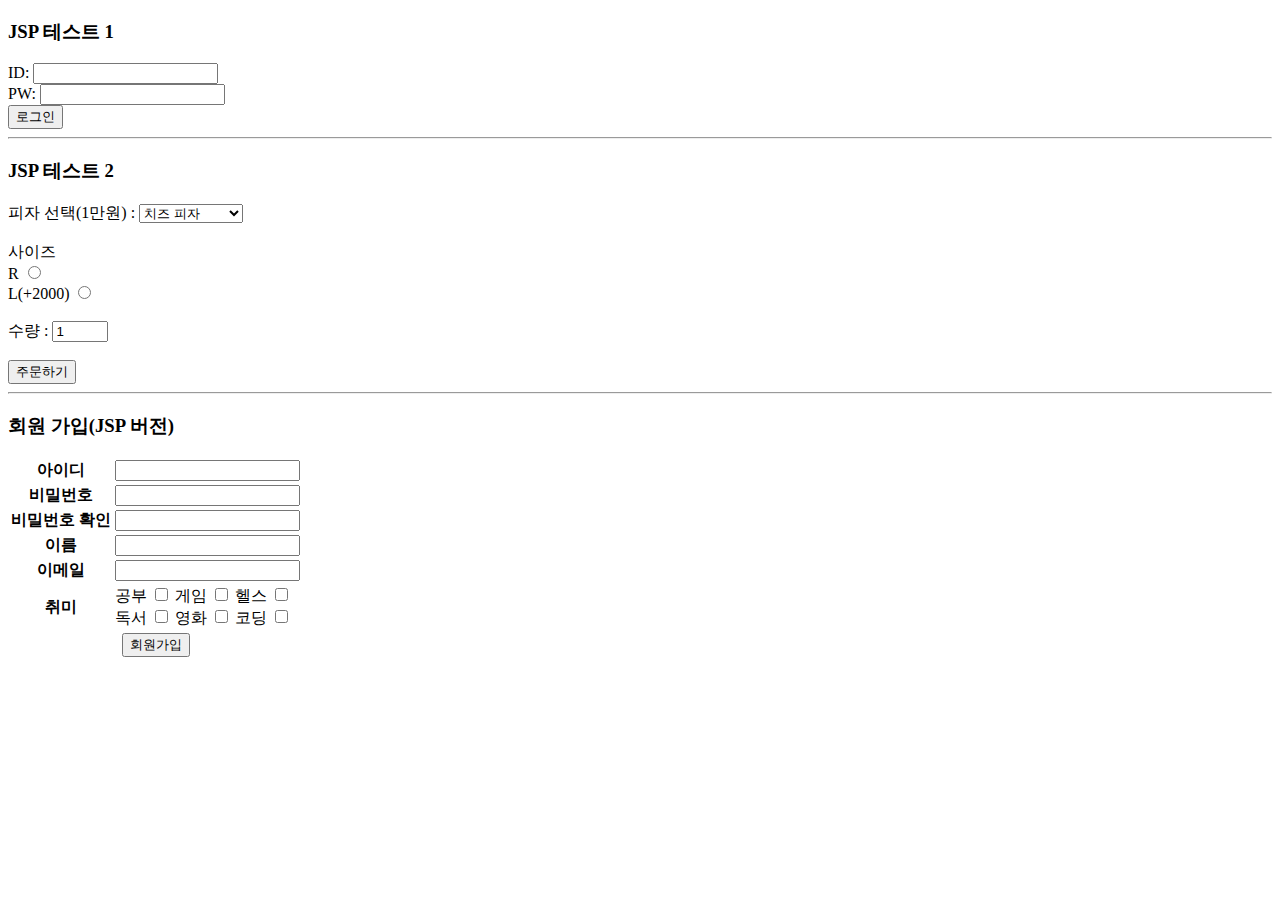
<file: JSPProject/src/main/webapp/index.html>
<!DOCTYPE html>
<html lang="en">
<head>
    <meta charset="UTF-8">
    <meta http-equiv="X-UA-Compatible" content="IE=edge">
    <meta name="viewport" content="width=device-width, initial-scale=1.0">
    <title>JSP 프로젝트</title>
</head>
<body>
    <h3>JSP 테스트 1</h3>

    <!-- 로그인
    
        id : user01 / pw : pass01! 로 로그인 시만 성공하게 만들기!
    
    -->
    <!-- form action = /프로젝트명/요청주소 method =데이터 전달 방식(GET/POST)-->
    <form action = "/JSPProject/login" method = "POST">
        ID: <input type ="text" name = "inputId"><br>
        PW: <input type ="password" name = "inputPw"><br>
        <button>로그인</button>
    </form>
    
    <hr>

    <h3>JSP 테스트 2</h3>

    <form action = "/JSPProject/pizzaOrder" method = "post">
        피자 선택(1만원) :
        <select name = "pizza">
            <option>치즈 피자</option>
            <option>고구마 피자</option>
            <option>포테이토 피자</option>
            <option>가지 피자</option>
            <option>슈림프 피자</option>
        </select>

        <br><br>

        사이즈 
        <br> 
        <label>
        R <input type = "radio" name = "size" value =  "R">
        </label>

        <br>

        <label>
            L(+2000) <input type = "radio" name = "size" value =  "L">
        </label>

        <br><br>

        수량 : <input type = "number" name = "amount" min = "1" max ="10" value = "1">

        <br><br>

        <button>주문하기</button>
    </form>

    <hr>

    <h3>회원 가입(JSP 버전)</h3>

    <form action = "/JSPProject/signUp" method = "POST">

        <table>
            <tr>
                <th>아이디</th>
                <td><input type = "text" name = "memberId"></td>
            </tr>

            <tr>
                <th>비밀번호 </th>
                <td><input type = "password" name = "memberPw"></td>
            </tr>

            <tr>
                <th>비밀번호 확인 </th>
                <td><input type = "password" name = "memberPw"></td>
            </tr>

            <tr>
                <th>이름 </th>
                <td><input type = "text" name = "memberName"></td>
            </tr>

            <tr>
                <th>이메일</th>
                <td><input type = "text" name = "memberEmail"></td>
            </tr>

            <tr>
                <th>취미</th>
                <td>
                    공부 <input type = "checkbox" name = "hobby" value = "공부">
                    게임 <input type = "checkbox" name = "hobby" value = "게임">
                    헬스 <input type = "checkbox" name = "hobby" value = "헬스">
                    <br>
                    독서 <input type = "checkbox" name = "hobby" value = "독서">
                    영화 <input type = "checkbox" name = "hobby" value = "영화">
                    코딩 <input type = "checkbox" name = "hobby" value = "코딩">
                </td>
            </tr>

            <tr>
                <th colspan="2">
                    <button>회원가입</button>
                </th>
            </tr>
        </table>

    </form>
</body>
</html>
</file>
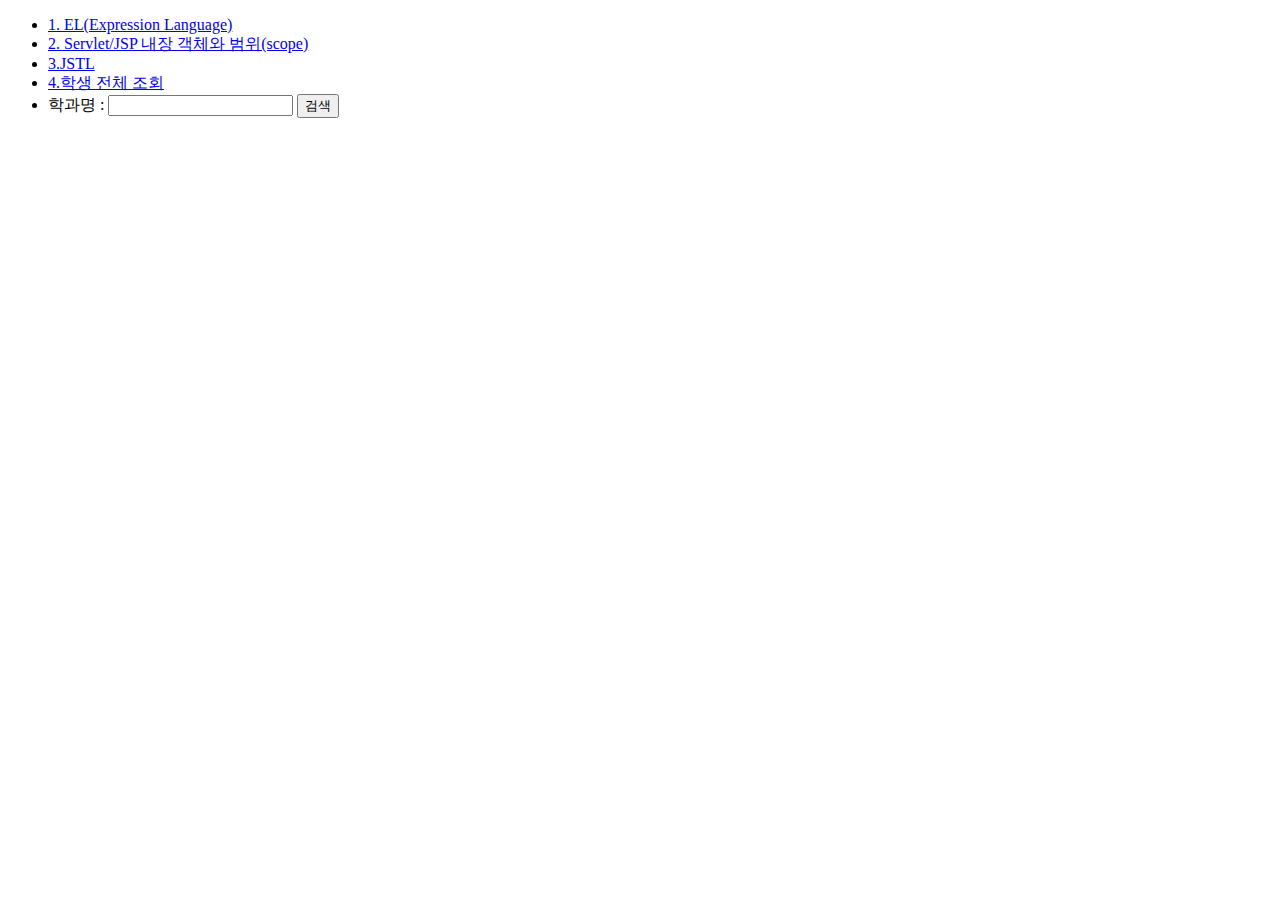
<file: JSPProject2/src/main/webapp/index.html>
<!DOCTYPE html>
<html lang="en">
<head>
    <meta charset="UTF-8">
    <meta http-equiv="X-UA-Compatible" content="IE=edge">
    <meta name="viewport" content="width=device-width, initial-scale=1.0">
    <title>JSP 전용 언어/태그</title>
</head>
<body>
    <ul>
        <li>
            <!-- form 태그를 제외한 모든 요청방식은 GET -->
            <a href="/JSPProject2/elTest">1. EL(Expression Language)</a>
                      <!-- 절대 경로 방식 -->
        </li>


        <li>
            <!-- 절대경로의 경우 = /JSPProject2/scope와 같은 주소임 -->
            <a href = "scope"> 2. Servlet/JSP 내장 객체와 범위(scope)</a>
            <!--상대경로방식-->
            <!--
                현재 페이지 주소 : /JSPProject2/index.html

                목표 페이지 주소 :  /JSPProject2/scope

                * 폴더 구조처럼 생각하자! *
                
                JSPProject2 폴더
                - index.html
                - scope

                ** 형제 요소는 이름만 부르면 접근할 수 있다!

            
            -->
        </li>
        
        <li>
       	 <a href = "jstl">3.JSTL</a>
         <!-- 상대경로방식임!  -->
        </li>
        
        <li>
        	<!-- 
        		현재 페이지 주소 : /JSPProject2/index.html
        		목표 페이지 주소 : /JSPProject2/student/selectAll
        	 -->
        	<a href = "student/selectAll">4.학생 전체 조회</a>
        </li>
        
        <li>
	    	<form action = "student/selectDepartment" >
	    		학과명 : <input type = "text" name = "inputDept">
	    		<button>검색</button>
	    	
	    	</form>
    	</li>
    </ul>
    
    
    
</body>
</html>
</file>
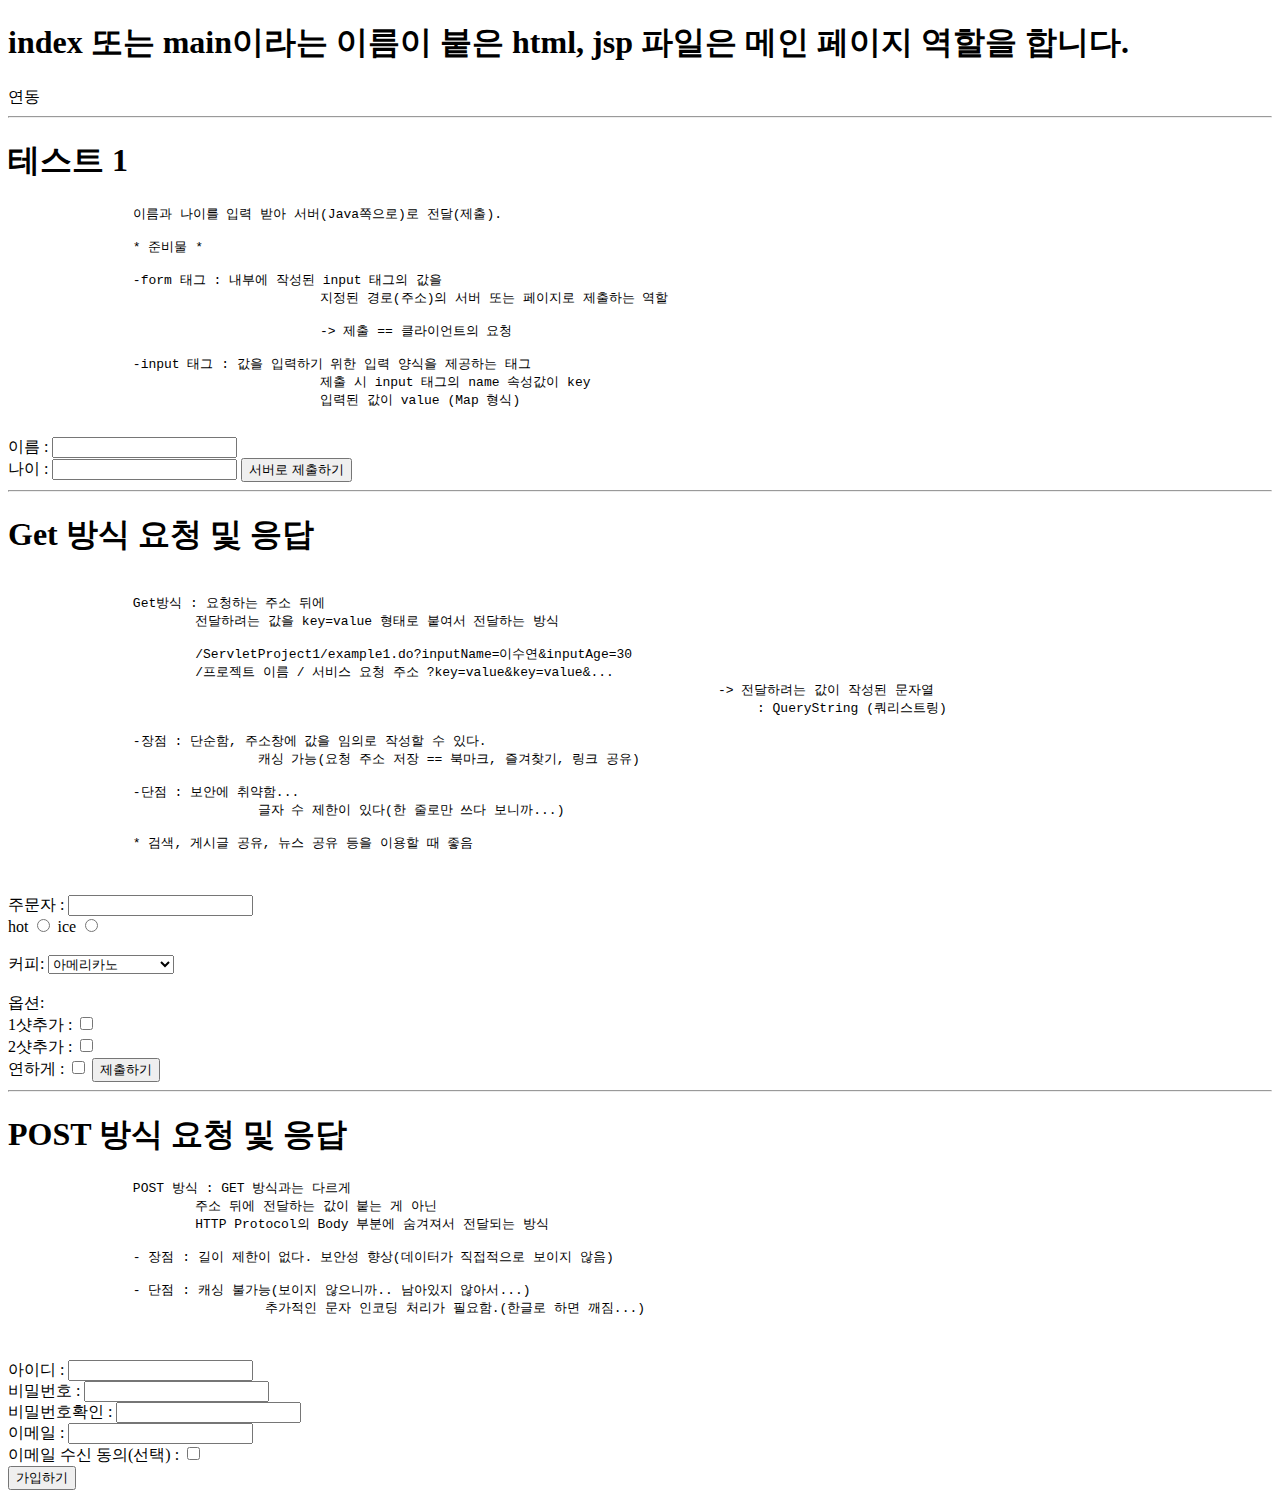
<file: ServletProject1/src/main/webapp/index.html>
<!DOCTYPE html>
<html lang="en">
<head>
	<meta charset="UTF-8">
	<meta http-equiv="X-UA-Compatible" content="IE=edge">
	<meta name="viewport" content="width=device-width, initial-scale=1.0">
	<title>Servlet 프로젝트 1</title>
</head>
<body>
	<h1>index 또는 main이라는 이름이 붙은 html, jsp 파일은 메인 페이지 역할을 합니다.</h1>
	<!-- web.xml 파일 확인 -->
	연동

	<hr>

	<h1>테스트 1</h1>
	<pre>
		이름과 나이를 입력 받아 서버(Java쪽으로)로 전달(제출).

		* 준비물 *

		-form 태그 : 내부에 작성된 input 태그의 값을 
					지정된 경로(주소)의 서버 또는 페이지로 제출하는 역할
					
					-> 제출 == 클라이언트의 요청

		-input 태그 : 값을 입력하기 위한 입력 양식을 제공하는 태그
					제출 시 input 태그의 name 속성값이 key
					입력된 값이 value (Map 형식)
	</pre>

	<!--
		action 속성 : 제출할 서버 또는 페이지 경로(주소) 작성하는 속성  
	-->
	<!-- http://192.168.10.78:8080/ServletProject1
		http://192.168.10.78:8080 : (프로토콜, IP, Port) 
								->서버 컴퓨터의 배포된 웹앱의 위치임(고정적임)

		/ServletProject1/ + 요청할 서비스 주소 : 클라이언트 서비스 요청(절대 경로)				

	-->
	                             <!-- 임의로 지정.. -->
	<form action ="/ServletProject1/example1.do">
		<!-- 제출 시 ServletProject1 프로젝트에 있는 example1.do라는 서비스를 요청한다. 
			단, 요청 시 내부에 작성된 input 태그도 같이 전달한다. 
		-->
		
		이름 : <input type ="text" name="inputName"> <br>
		나이 : <input type ="number" name="inputAge">
		<button type = "submit">서버로 제출하기</button>
		
	</form>
	
	
	<hr>
	
	<h1>Get 방식 요청 및 응답</h1>
	
	<pre>
	
		Get방식 : 요청하는 주소 뒤에 
			전달하려는 값을 key=value 형태로 붙여서 전달하는 방식
			
			/ServletProject1/example1.do?inputName=이수연&inputAge=30
			/프로젝트 이름 / 서비스 요청 주소 ?key=value&key=value&...
											   -> 전달하려는 값이 작성된 문자열	
												: QueryString (쿼리스트링)
												
		-장점 : 단순함, 주소창에 값을 임의로 작성할 수 있다.
				캐싱 가능(요청 주소 저장 == 북마크, 즐겨찾기, 링크 공유)

		-단점 : 보안에 취약함...
				글자 수 제한이 있다(한 줄로만 쓰다 보니까...)
				
		* 검색, 게시글 공유, 뉴스 공유 등을 이용할 때 좋음				
	
	</pre>
	
	<!-- method 속성 : 데이터 전달 방식 지정 속성 -->
	<form action = "/ServletProject1/example2.do"  method = "get">
		주문자 : <input type = "text" name = "orderer"> <br>
		
		hot <input type = "radio" name ="type" value = "hot">
		ice <input type = "radio" name ="type" value = "ice">
		
		<br>
		<br>
		
		커피:
		<select name = "coffee">
		<option>아메리카노</option>
		<option>바크콜</option>
		<option>자바칩프라푸치노</option>
		<option>오트라떼</option>
		
		</select>
		
		<br>
		<br>

		 옵션: <br>
		 1샷추가 : <input type="checkbox" name ="opt" value = "shot1">
		 <br>
		 2샷추가 : <input type="checkbox" name ="opt" value = "shot2">
		 <br>
		 연하게 : <input type="checkbox" name ="opt" value = "softly">

		 <!-- type = "submit" 기본값 -->
		 <button>제출하기</button>
	</form>
	
	<hr>
	
	<h1>POST 방식 요청 및 응답</h1>
	
	<pre>
		POST 방식 : GET 방식과는 다르게
			주소 뒤에 전달하는 값이 붙는 게 아닌
			HTTP Protocol의 Body 부분에 숨겨져서 전달되는 방식
			
		- 장점 : 길이 제한이 없다. 보안성 향상(데이터가 직접적으로 보이지 않음)
		
		- 단점 : 캐싱 불가능(보이지 않으니까.. 남아있지 않아서...)
				 추가적인 문자 인코딩 처리가 필요함.(한글로 하면 깨짐...)
		
	</pre>
	
	<form action = "/ServletProject1/signUp" method = "POST">
		아이디 : <input type = "text" name = "inputId"> <br>
		비밀번호 : 			<input type = "password" name = "inputPw1"> <br>
		비밀번호확인 :		<input type = "password" name = "inputPw1"> <br>
		
		이메일 : <input type = "email" name = "inputEmail"> <br>
		
		이메일 수신 동의(선택) : <input type = "checkbox" name = "agree"> <br>
		
		<button>가입하기</button>
		
	</form>
</body>
</html>
</file>
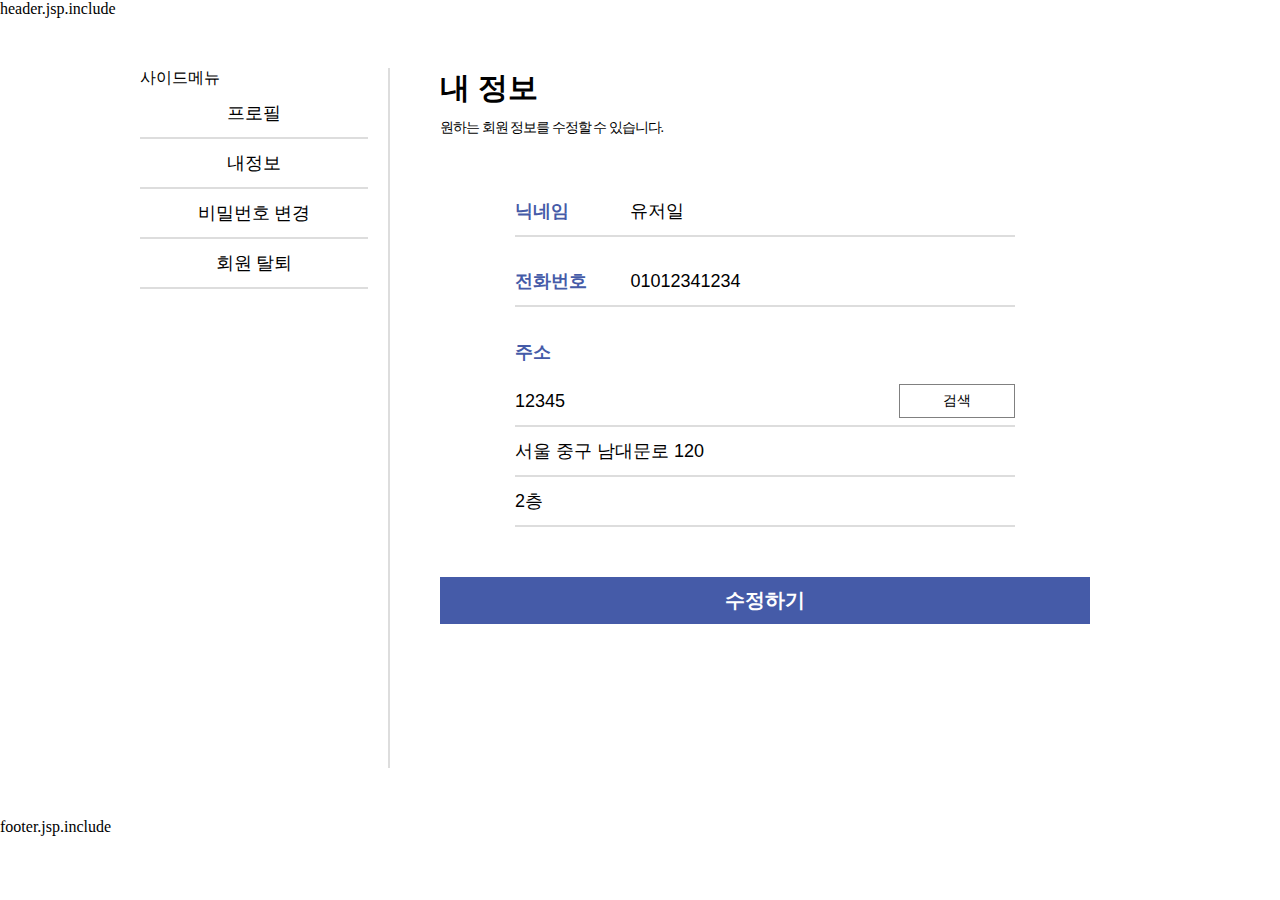
<file: project1/src/main/webapp/html/myPage-info.html>
<!DOCTYPE html>
<html lang="en">
<head>
    <meta charset="UTF-8">
    <meta http-equiv="X-UA-Compatible" content="IE=edge">
    <meta name="viewport" content="width=device-width, initial-scale=1.0">
    <title>마이페이지</title>

    <link rel="stylesheet" href="../resources/css/main-style.css">
    <link rel="stylesheet" href="../resources/css/myPage-style.css">

</head>
<body>
    <!-- <main> -->
        header.jsp.include

        <section class = "myPage-content">

            <section class = "left-side">

                사이드메뉴
                <ul class = "list-group">
                    <li><a href="#">프로필</a></li>
                    <li><a href="#">내정보</a></li>
                    <li><a href="#">비밀번호 변경</a></li>
                    <li><a href="#">회원 탈퇴</a></li>
                </ul>

            </section>

            <section class = "myPage-main">

                <h1 class = "myPage-title">내 정보</h1>
                <span class = "myPage-subject">원하는 회원 정보를 수정할 수 있습니다.</span>
                
                <form action = "#" method = "POST" name = "myPage-frm">

                    <div class = "myPage-row">
                        <label >닉네임</label>
                        <input type="text" name = "memberNickname" value = "유저일"
                        maxlength="11">

                    </div>

                    <div class = "myPage-row">
                        <label >전화번호</label>
                        <input type="text" name = "memberTel" value = "01012341234"
                        maxlength="11">

                    </div>

                    <div class = "myPage-row info-title">
                        <span>주소</span>
                    </div>

                    <div class = "myPage-row info-address">
                        <input type="text" name = "memberAddress" value ="12345" placeholder="우편번호">
                        <button type = "button">검색</button>
                    </div>

                    <div class = "myPage-row info-address">
                        <input type="text" name = "memberAddress" value ="서울 중구 남대문로 120" placeholder="도로명/지번주소">
                       
                    </div>

                    <div class = "myPage-row info-address">
                        <input type="text" name = "memberAddress" value ="2층" placeholder="상세주소">
                       
                    </div>

                    <button class = "myPage-submit">수정하기</button>

                </form>

            </section>

        </section>
    </main>
    footer.jsp.include

    <!-- 다음 주소 api 추가 -->
</body>
</html>
</file>
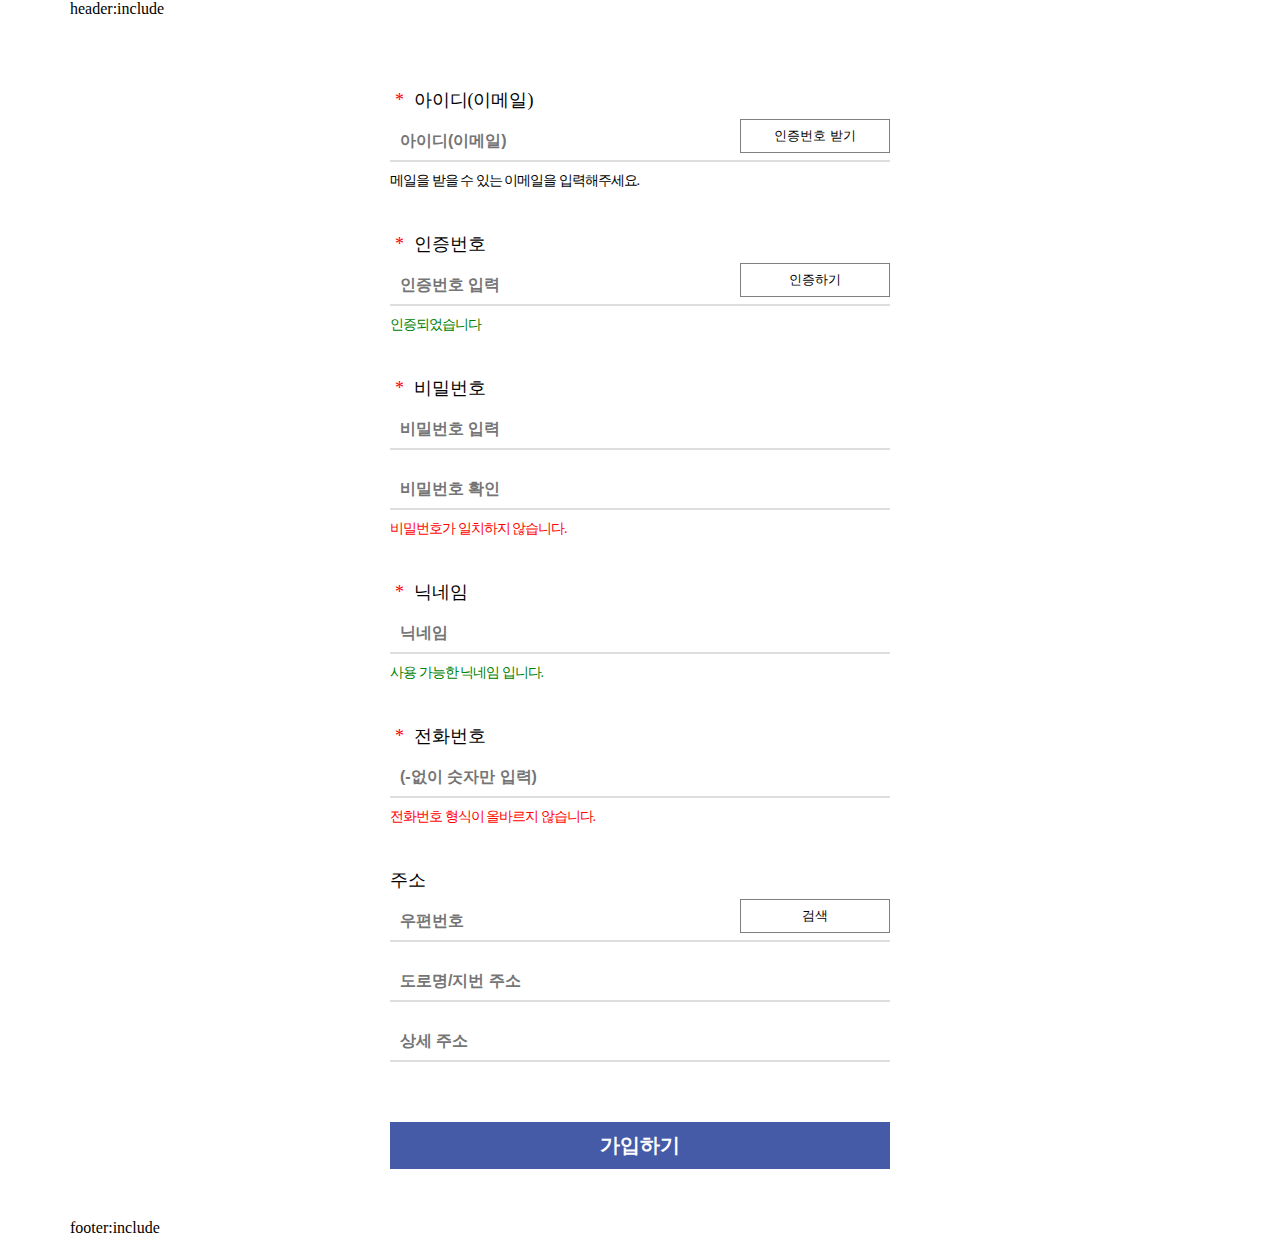
<file: project1/src/main/webapp/html/signUp.html>
<!DOCTYPE html>
<html lang="en">
<head>
    <meta charset="UTF-8">
    <meta http-equiv="X-UA-Compatible" content="IE=edge">
    <meta name="viewport" content="width=device-width, initial-scale=1.0">
    <title>회원가입</title>
</head>
<body>
    <link rel="stylesheet" href="../resources/css/main-style.css">
    <link rel="stylesheet" href="../resources/css/signUp-style.css">
</body>
    <main>
        header:include

        <section class = "signUp-content">

            <form action="/member/signUp" method = "POST" name = "signUp-frm" id = "signUp-frm">

                <label for="memberEmail">
                    <span class="required">*</span> 아이디(이메일)
                </label>
                
                <!-- 이메일 입력 영역 -->
                <div class = "signUp-input-area">
                    <input type="text" name = "memberEmail" id = "memberEmail" placeholder="아이디(이메일)" maxlength="20" autocomplete="off" required>

                    <button type = "button">인증번호 받기</button>

                </div>
                <span class = "signUp-message">메일을 받을 수 있는 이메일을 입력해주세요.</span>




               
                
                <!-- 인증번호 입력 영역 -->
                <label for="emailCheck">
                    <span class="required">*</span> 인증번호
                </label>
                
               
                <div class = "signUp-input-area">
                    <input type="text" name = "emailCheck" id = "emailCheck" placeholder="인증번호 입력" maxlength="6" autocomplete="off" required>

                    <button type = "button">인증하기</button>

                </div>
                <span class = "signUp-message confirm">인증되었습니다</span>
                                            <!-- 인증번호가 일치하지 않습니다. -->

                <!-- 비밀번호/비밀번호 확인 영역 -->
                <label for="memberPw">
                    <span class="required">*</span> 비밀번호
                </label>
                
               
                <div class = "signUp-input-area">
                    <input type="password" name = "memberPw" id = "memberPw" placeholder="비밀번호 입력" maxlength="20" required>

                    

                </div>

                <div class = "signUp-input-area">
                    <input type="password" name = "memberPwConfirm" id = "memberPwConfirm" placeholder="비밀번호 확인" maxlength="20" required>

                    

                </div>
                <span class = "signUp-message error">비밀번호가 일치하지 않습니다.</span>
                
                
                <!-- 닉네임 입력 -->
                <label for="memberNickname">
                    <span class="required">*</span> 닉네임
                </label>
                
               
                <div class = "signUp-input-area">
                    <input type="text" name = "memberNickname" id = "memberNickname" placeholder="닉네임" maxlength="10" required>

                   

                </div>

                
                <span class = "signUp-message confirm">사용 가능한 닉네임 입니다.</span>
                 
                <!-- 전화번호 입력 -->
                <label for="memberTel">
                    <span class="required">*</span> 전화번호
                </label>
                
               
                <div class = "signUp-input-area">
                    <input type="text" name = "membeTel" id = "membeTel" placeholder="(-없이 숫자만 입력)" maxlength="11" required>
                </div>
                
                <span class = "signUp-message error">전화번호 형식이 올바르지 않습니다.</span>

                 <!-- 주소 입력 -->
                 <label for="memberAddress">
                   주소
                </label>
               
                <div class = "signUp-input-area">
                    <input type="text" name = "memberAddress" id = "memberAddress" placeholder="우편번호" maxlength="6" >

                    <button type = "button">검색</button>
                </div>

                <div class = "signUp-input-area">
                    <input type="text" name = "memberAddress"  placeholder="도로명/지번 주소"  >
                </div>

                <div class = "signUp-input-area">
                    <input type="text" name = "memberAddress"  placeholder="상세 주소"  >
                </div>
                
                <button id = "signUp-btn">가입하기</button>
            </form>



        </section>

        footer:include
    </main>
</html>
</file>
<file: project1/src/main/webapp/resources/css/main-style.css>
*{
    box-sizing : border-box;
    /* HTML요소가 가지고 있는 고유한 padding, margin을 모두 없애고 시작. 
    그래야 디자인 하기가 쉽다. */
    padding : 0;
    margin : 0;
}

/* 분할된 영역에 테두리를 추가함(만드는 동안 보기 편하게...) */
/* div,span,main,header,footer,nav,aside,section,article{
    
    border:1px solid black;
} */

/* main */
main {
    width: 1140px;
    margin:auto; /*body 태그 가로방향 가운데 배치*/
}

/* footer */
footer{
    height : 200px;
    background-color: #a3add342;
}

/* header */
header {
    height: 200px;
    display : flex; /*내부 요소를 유연하게 배치, 정렬
                    -> 내부 요소의 자동으로 배치된 margin이 모두 사라져서
                    한줄(기본값row)로 배치된다.*/
}

/*  flex-bais를 이용해서 main-axis 방향(기본값 row)으로 일정한 크기를 갖게 하고
    display : flex; 설정 시 지정되는 
    align-items의 기본값 stretch를 이용해서 item의 높이(cross-axis방향임)가 부모만큼 늘어나게 함.
*/
header > section:nth-child(1) {flex-basis: 15%;}
header > section:nth-child(2) {flex-basis: 70%;}
header > section:nth-child(3) {flex-basis: 15%;}

/* 로고 */
#home-logo{
    width:120px;
}

            /* 검색창 전체 너비 지정 */
            .search-area{width: 500px;}

            /* 검색창 테두리 */
            .search-area fieldset {
                padding: 2px;
                margin: 0;
                border: 2px solid #455ba8;
                border-radius: 5px;

                display:flex;
            }

            /* 검색어 입력 상자 */
            #query{
                padding : 10px;
                font-size: 18px;
                font-weight: bold;

                /* 테두리없애기 */
                /* border:0; none; 둘 다 가능*/
                border: none;

                /* outline: input요소에 포커스가 맞춰졌을 때, 이를 표현하기 위한 바깥선 */
                outline : 0 ;

                width: 92%;

            }

            /* 검색 버튼 */
            #search-btn{
                width  :8%;
                background-color: white;
                border : none;
                /* icon은 보통 특수문자 같은 문자로 취급되어서 글자,글꼴 스타일 적용 가능*/
                font-size: 1.2em; /*1.2em = 120%*/
                color : #455ba8;
                cursor : pointer; 
            }

            /* 선택자가 중복 작성되어도 오류가 생기지 않고, 모든 css속성이 적용됨! */
            header > section:nth-child(1){
                display:flex;
                justify-content: center;
                align-items: center;
            }

            header > section:nth-child(2){
                display:flex;
                justify-content: center;
                align-items:center;
            }

/* nav */
nav{
    height : 50px;
    border-bottom: 2px solid black;

    position : sticky;
    /* 화면 밖으로 요소가 벗어 났을 때 지정된 위치에 고정 */

    /* 어디 고정할지 지정 */
    top : 0;

    background-color: white; /*투명하지 않게...*/
}

/* ul 스타일 지정 */
nav > ul {
    margin : 0;
    padding : 0;
    list-style: none; /*li 태그 앞에 있는 점 삭제*/
    display: flex;
    height:100%;
}
/* 네비게이터 메뉴 지정 */
nav li {
    /* 방법1 : width:150px;  (옆으로만 늘리는 거니까 width를 쓰겟다)*/
    flex-basis : 150px; /*flex 이용하는 방법*/

  

}

/* 메뉴 내부 a태그 */
nav li > a {
    text-decoration: none; /*밑줄 없애기*/
    font-size : 18px;
    font-weight: bold;
    color:black;

    display: block;
    height: 100%;
    
    /* padding: 11px 0; */
            /* 세로, 가로 */
    /* text-align: center; */

    display: flex;
    justify-content: center;
    align-items:center;
    /* (a태그 내부에 작성된 글자)를 요소로 취급해서 가운데에 배치한 것 */


    border-radius: 5px;
    transition-duration: 0.8s;
}



/* 메뉴에 마우스가 올라왔을 때 */
nav li > a:hover {
    background-color: #455ba8;
    color:white;
}

/* content */
section.content{
    height: 800px;
    display:flex;
}

.content-1 {flex-basis : 70%;}
.content-2 {flex-basis : 30%;}


/* login폼 */
form[name='login-frm']{
    height: 150px;
    padding:10px;
    margin-top: 10px;

    display:flex;

    /* 중심축을 세로로 변경 */
    flex-direction: column;

    /* 중심축(현재는 세로) 가운데 배치 */
    justify-content: center;
}

/* 아이디, 비번, 로그인 버튼 영역 */
#id-pw-area{
    margin: 0;
    padding: 0;
    border: 1px solid #ddd;

    display : flex;

    /* form태그 내부에서 중심축 방향으로 60%만큼 차지 */
    flex-basis : 60%;
}

/* id,pw 영역 */
#id-pw-area > section:first-child{
        flex-basis: 75%;

        /* input태그들을 또다시 item으로 쓰겠다.... */
        display:flex;
        flex-direction: column; 

}
/* id/pw input 태그 */
#id-pw-area > section:first-child > input{
    flex-basis: 50%;
    border: none;
    outline: none;

    /* 아디/비번 입력하는 부분을 살짝 띄우고 싶... */
    padding : 5px;

    border-right : 1px solid #ddd;
}

/* id,pw 사이의 선 */
#id-pw-area > section:first-child > input:first-child{
border-bottom : 1px solid #ddd;
}    

/* id, pw input태그에 포커스가 맞춰졌을 때 */
#id-pw-area > section:first-child > input:focus{
    border : 2px solid #455ba8;
}

/* 로그인 버튼 영역 */
#id-pw-area > section:last-child{
        flex-basis: 25%;
        /* display: flex; */
}

/* 로그인 버튼 */
#id-pw-area > section:last-child > button {
    /* 방법1) width,height를 이용해 꽉차게 만들기. */
    width: 100%;
    height: 100%;
    /* 방법2) display:flex이용 */
    border: none;
    background-color: white;
    cursor:pointer;
}

#id-pw-area > section:last-child > button:hover {
    background-color: #455ba8;
    color:white;
}

/* 회원가입 | ID/PW찾기 영역 */
#signup-find-area{
    margin-top : 10px;
    padding-left: 5px;

}

#signup-find-area > a {
    text-decoration: none;
    color : black;
    font-size: 14px;
}

/* 사이 간격 살짝 멀어지게 만들기 */
#signup-find-area > span{
    padding : 0 10px;
          /* 세로 가로 */
}

form[name='login-frm'] > label{
    margin-top: 5px;
    font-size: 14px;
}

/* footer */
footer{
    height :200px;
    background-color: #a3add342;

    display: flex;
    flex-direction: column;
    justify-content: center;
    align-items: center;
}

footer > p {
    font-weight: bold;
    margin : 16px 0;

}

footer > article > * {
    font-size: 14px;
}

footer a {
    text-decoration: none;
    color : black;
}

footer span {
    padding : 0 10px;

}

/*************************************************************/
/*header 오른쪽 상단 메뉴*/

header{ position : relative;/*상대적 기준 제공*/}

#header-top-menu{
    position:absolute;
    right:0;
    top:5px;
}

#header-top-menu a{
   text-decoration: none;
   color:black;

}

#header-top-menu * {
    font-size : 15px;
    font-weight: bold;
}
/* 메뉴 on/off 체크박스임!  */
#header-menu-toggle{
    display: none; /*일단 체크박스 없앰 ㅋ*/
}
/* label 태그 중 for 속성 값이 header-menu-toggle */
label[for='header-menu-toggle']{
    cursor : pointer;
}
label[for='header-menu-toggle']:hover{
    text-decoration: underline;
}
#header-menu-toggle + div {
    display: none; /*일단 안보이게 만들기 ㅋ*/
}

#header-menu-toggle:checked + div {  /* 체크된 경우의 체크박스 다음의 div를 말함*/
    display: block;
}
 /* 닉네임 클릭 시 보이는 메뉴 */
 #header-menu{
    position:absolute;
    z-index : 500px;
    width:100px;
    height: 80px;
    right:0;
    margin-top:5px;
    border : 1px solid black;
 }

 #header-menu > a {
    display: flex; /*flex도 외부에서는 block이니까 한줄씩 차지한다...*/
    height : 50%; /*각각 50%씩 공간 차지하게 해라...*/
    justify-content : center;
    align-items: center;
 }
 #header-menu > a:first-child {
    border-bottom: 1px solid #ccc; /*아래에 얇은 줄*/

}

#header-menu > a:hover {
    background-color : #455ba890; /*마우스 올렸을 때 색변하기*/

}

/*************************************************************/
/*로그인 성공 시 화면*/

/* 전체를 감싸고 있는 친구(기본적으로  box-sizing : border-box; 적용 중 */
.login-area{
    height : 120px;
    padding : 30px 10px; /*위아래 30 좌우 10*/
    margin : 10px 0;

    border : 1px solid black;
    border-radius : 10px;

    display:flex;
    align-items: center; /*cross axis 방향으로 가운데 정렬*/
    /* justify-content: center; */
}
    /*프로필 이미지*/
#member-profile{
        width:64px;
        height:64px;
        border-radius : 50% /*원형*/
}

/*프로필 이미지를 감싸고 있는 a 태그 -> 자식태그로 선택하면 됨!*/
.login-area > a {
    /* display:block; */
    width:70px;
    height:70px;
    border:3px solid #ddd;
    border-radius : 50% /*원형*/
}

/* 회원정보 + 로그아웃 버튼 영역 */
.my-info{
    width:100%;
    height:100%;
    margin-left : 20px;

}

.my-info > div {
    display: flex;
    justify-content: space-between;
}

.my-info a {
    text-decoration: none; }

/* 닉네임 */
#nickname {
    color : black;
    font-size : 20px;
    font-weight: bold;
    letter-spacing: -3px;
}

/* 로그아웃버튼 */
#logout-btn{
    color:gray;
    font-size: 14px;
    font-weight: bold;

    border:2px solid gray;
    padding : 3px 5px;
    border-radius: 10px;
}

#logout-btn:hover{
    color : white;
    background-color: gray;
}

#logout-btn:active{
    
    transform : scale(0.99); /*눌리는 것 같은 효과*/
}

.my-info > p {
    margin : 0;
    color : gray;
}
</file>
<file: project1/src/main/webapp/resources/css/myPage-style.css>
/* 회원 페이지 전체를 감싸고 있는 요소 */
.myPage-content{
    display: flex;
    width:1000px;
    min-height: 700px;
    margin:50px auto;

    /* 값을 지정하지 않으면 내부 크기의 합을 따른다. 
    값을 지정하면 그 크기로 나옴*/
}

/* 
    width / height 고정 크기 관련 속성

    1) width / height ( 
        - 지정된 크기로 고정

    2) min- width / height 
        - 내부 요소가 부모 크기보다 작아도 지정된 최소 크기를 유지
        - 단, 내부 요소가 부모 크기를 초과하면 부모의 크기가 늘어남.

    3) max - width / max - height
        - 내부 요소가 부모 크기보다 커도 지정된 크기를 유지한다. 
        단, 내부 요소가 부모 크기보다 작다면 부모의 크기가 줄어든다.

*/

/* 사이드 메뉴 */
.left-side {
    width : 25%;
    border-right: 2px solid #ddd;
}

.list-group{
    width : 100%;
    list-style: none; /* ...이 없어짐 */
    padding-right: 20px; /* 글자 크기를 늘렸을 때 옆에 붙지 않게 하는 여백을 생성 */
}

.list-group > li{
    height: 50px;
    font-size: 18px;
}

.list-group > li > a {
    color:black;
    text-decoration: none;
    display: flex; /*한 줄 다 차지*/
    height: 100%;
    justify-content: center;
    align-items: center;

    border-bottom: 2px solid #ddd;
}

.list-group > li > a:hover{
    background-color: #f2f2f2;

}

/* 마이페이지 공통 */
.myPage-main{
    width : 75%;
    padding : 0 50px;
}

/* 마이페이지 제목 */
.myPage-title{
    margin-bottom : 10px;
    font-size: 30px;
}
/* 마이페이지 부제 */
.myPage-subject{
    display:block;
    margin-bottom: 30px;

    font-size:14px;
    letter-spacing:-1px;
}

/* 마이페이지 행 단위 스타일 지정 */
.myPage-row{
    width:500px;
    height: 50px;
    margin-top: 20px;

    display:flex;
    align-items: center;
    border-bottom: 2px solid #ddd;
}

.myPage-row > * {
    font-size: 18px;
    font-weight: bold;
}
/* 행 제목 */
.myPage-row > label {
    width : 30%;
    color : #455ba8;
}

.myPage-row > span {
    width: 70%;
    color: #455ba8;
}

/* 행 내부 input 태그 */
.myPage-row > input {
    width : 100%; /*flex가 no wrap상태이기 때문에.....머라고? 그래서 100%여도한줄씩 차지하지 않는대 */
    height : 100%;
    border:none;
    outline:none;
    font-weight: normal;
}

/* 제출 버튼 */
.myPage-submit{
    width:100%;
    padding : 10px;
    margin : 50px 0;

    border : none;
    font-size: 20px;
    font-weight: bold;

    background-color : #455ba8;
    color : white;
    cursor : pointer;
}

/* form태그 */
form[name='myPage-frm']{
    display: flex;
    justify-content: center;
    align-items: center; /* 여기까지하면 flex기준이 row라서 옆으로 나옴 */
    flex-direction: column;
}
/* 내부 input요소 focus 시에..... */
.myPage-row:focus-within{
    border-bottom-color: #455ba8;
}

/* ******************************************* */
/* 내 정보 페이지 전용 스타일 */

.info-title{
    border : none;
}

.info-address{
    margin :0;
}

/* 주소_검색 버튼 */
.info-address > button {
    width: 30%;
    height: 70%;

    font-size: 14px;
    font-weight: normal;

    background-color: white;
    border : 1px solid gray;
    cursor: pointer;
}
</file>
<file: project1/src/main/webapp/resources/css/signUp-style.css>
.signUp-content{
    display:flex;
    justify-content: center;
    height: auto;
}

#signUp-frm{
    margin-top: 30px;

}

#signUp-frm > label{
    display: block;
    margin-top: 40px;
    font-size: 18px;
}

#signUp-frm > span{
    display: block;
    height: 20px;
}
/* 필수 작성 */
.required{
    color:red;
    padding:0 5px;
}

/* input태그를 감싸고 있는 div 태그 */
.signUp-input-area{
    width:500px;
    height:50px;
    
    margin-bottom: 10px;
    border-bottom: 2px solid #ddd;

    display:flex; /*stretch때문에 커짐 */
    align-items: center;

}

.signUp-input-area > input {
    width: 70%;
    height:100%;

    padding : 15px 10px 5px;
    font-size: 16px;
    font-weight: bold;

    border : none;
    outline : none;
}

.signUp-input-area > button {
    width:30%;
    height:70%;
    background-color: white;
    border: 1px solid gray;
    cursor : pointer;
}
/* focus-within :내부 input 요소에 포커스가 맞춰졌을 때 */
.signUp-input-area:focus-within{
    border-bottom-color : #455ba8;
}

/* 입력 관련 메시지 */
.signUp-message{
    font-size: 14px;
    letter-spacing: -1px;
    /* 폰트가 좀 작아지고 촘촘해짐 */
}
/* 메시지 색상 지정 */
.confirm{color : green;}
.error{color:red;}

/* 회원가입 버튼 */
#signUp-btn{
    width : 100%;
    padding : 10px;
    margin:50px 0;
    border : none;

    font-size: 20px;
    font-weight: bold;
    background-color: #455ba8;
    color : white;
    cursor : pointer;
}

#signUp-btn:active{
    transform: scale(0.95);
}
</file>
